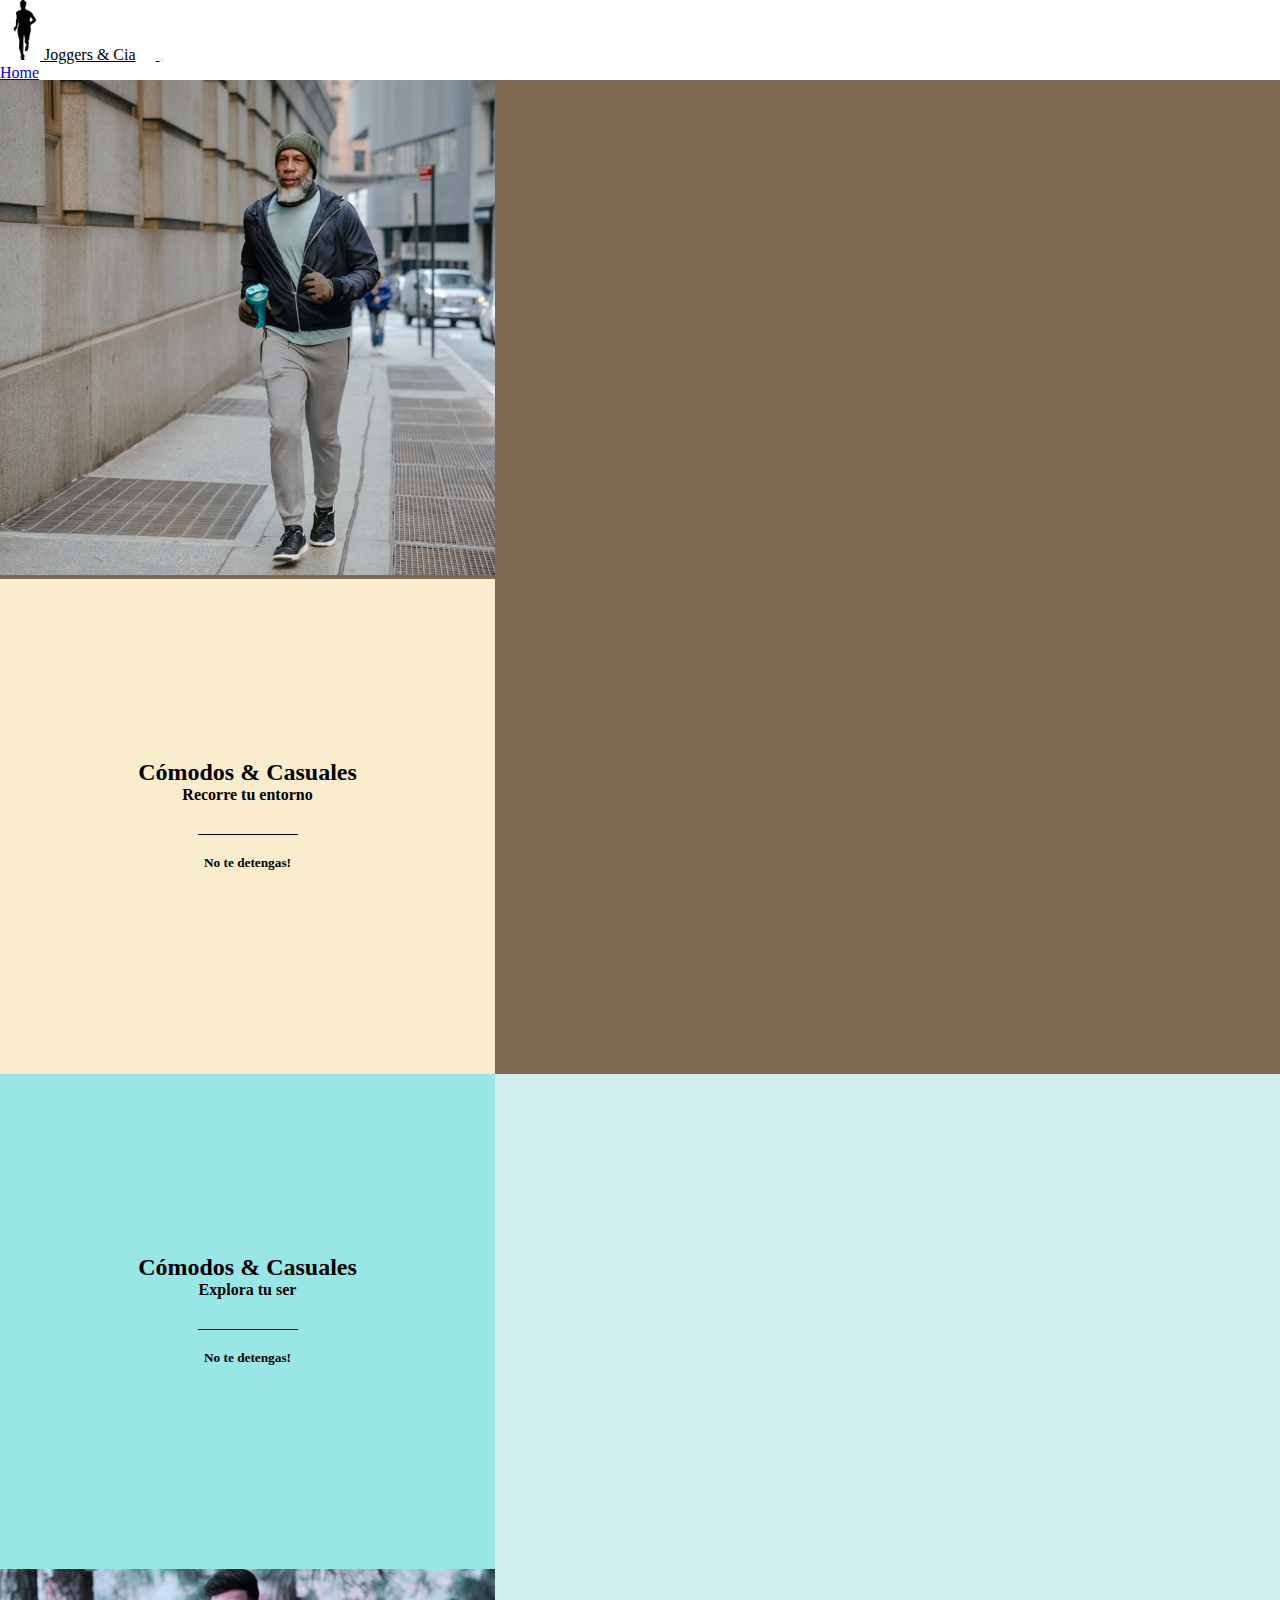
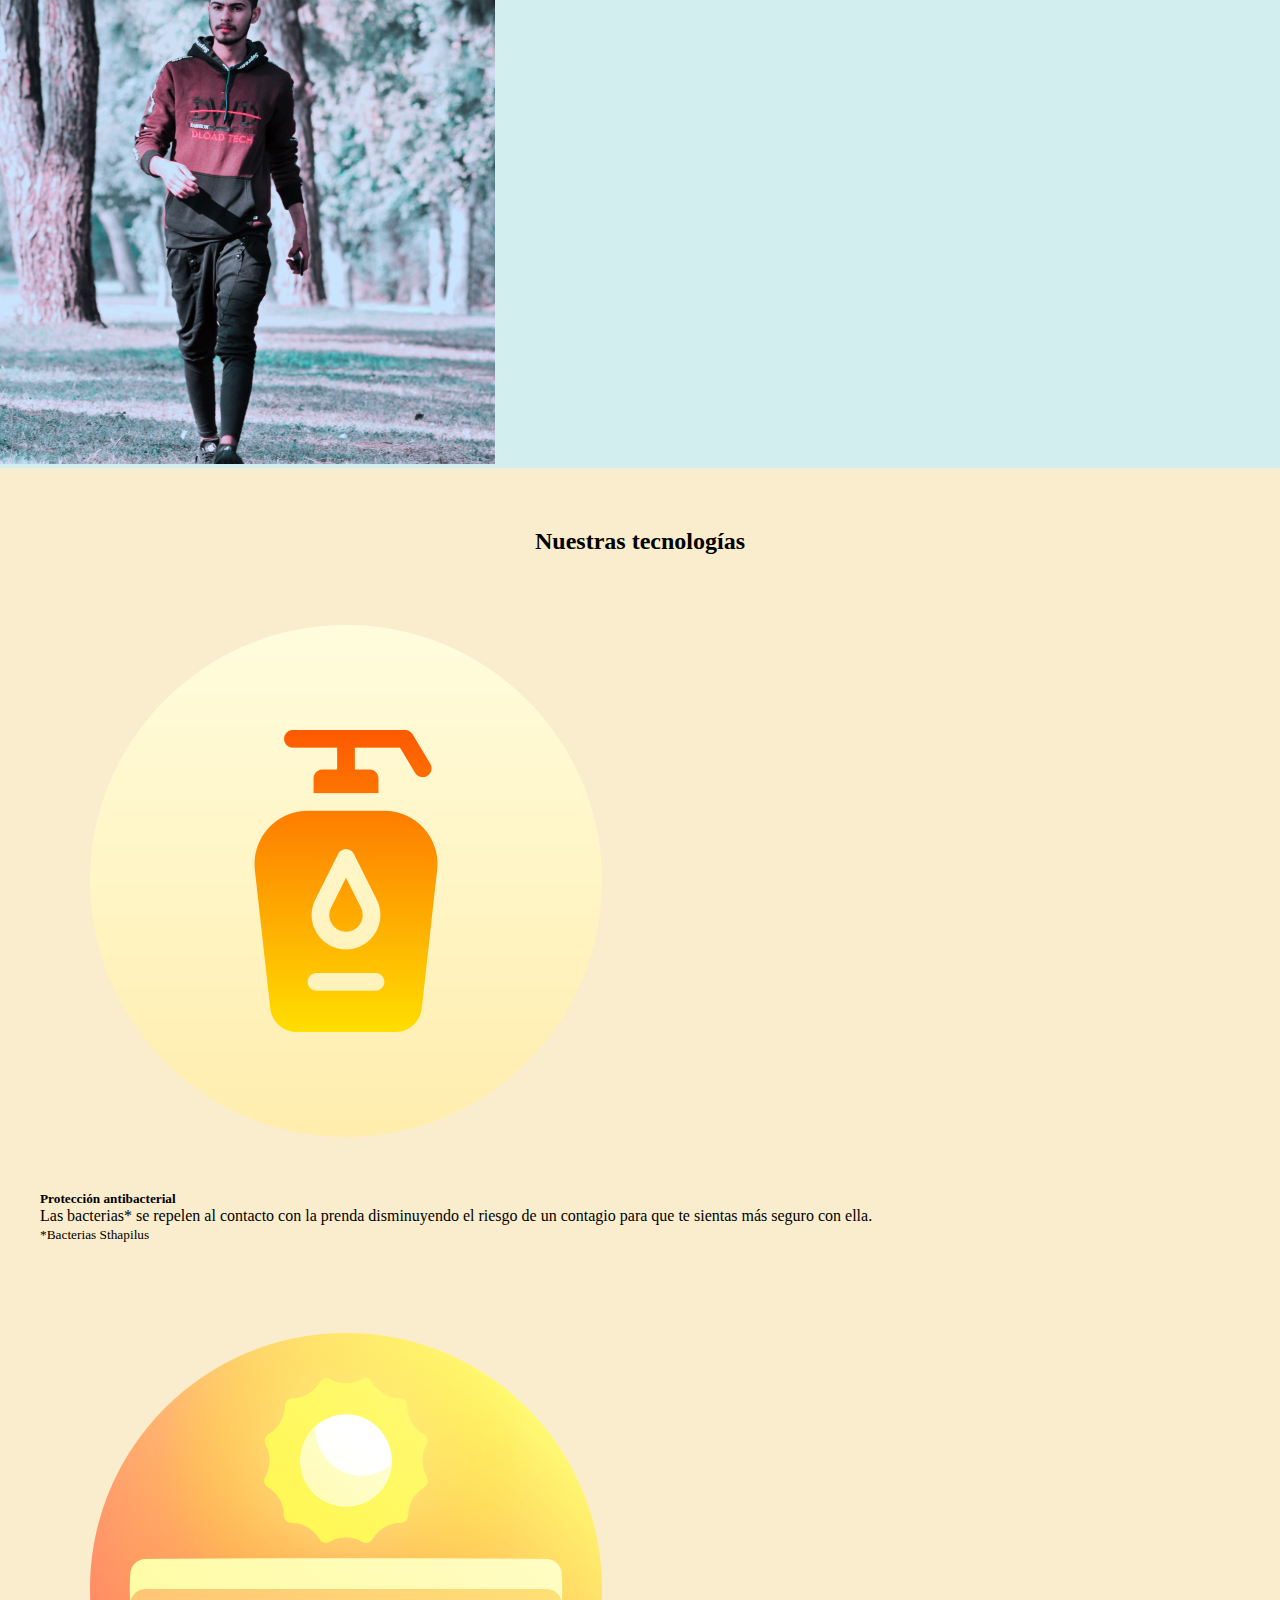
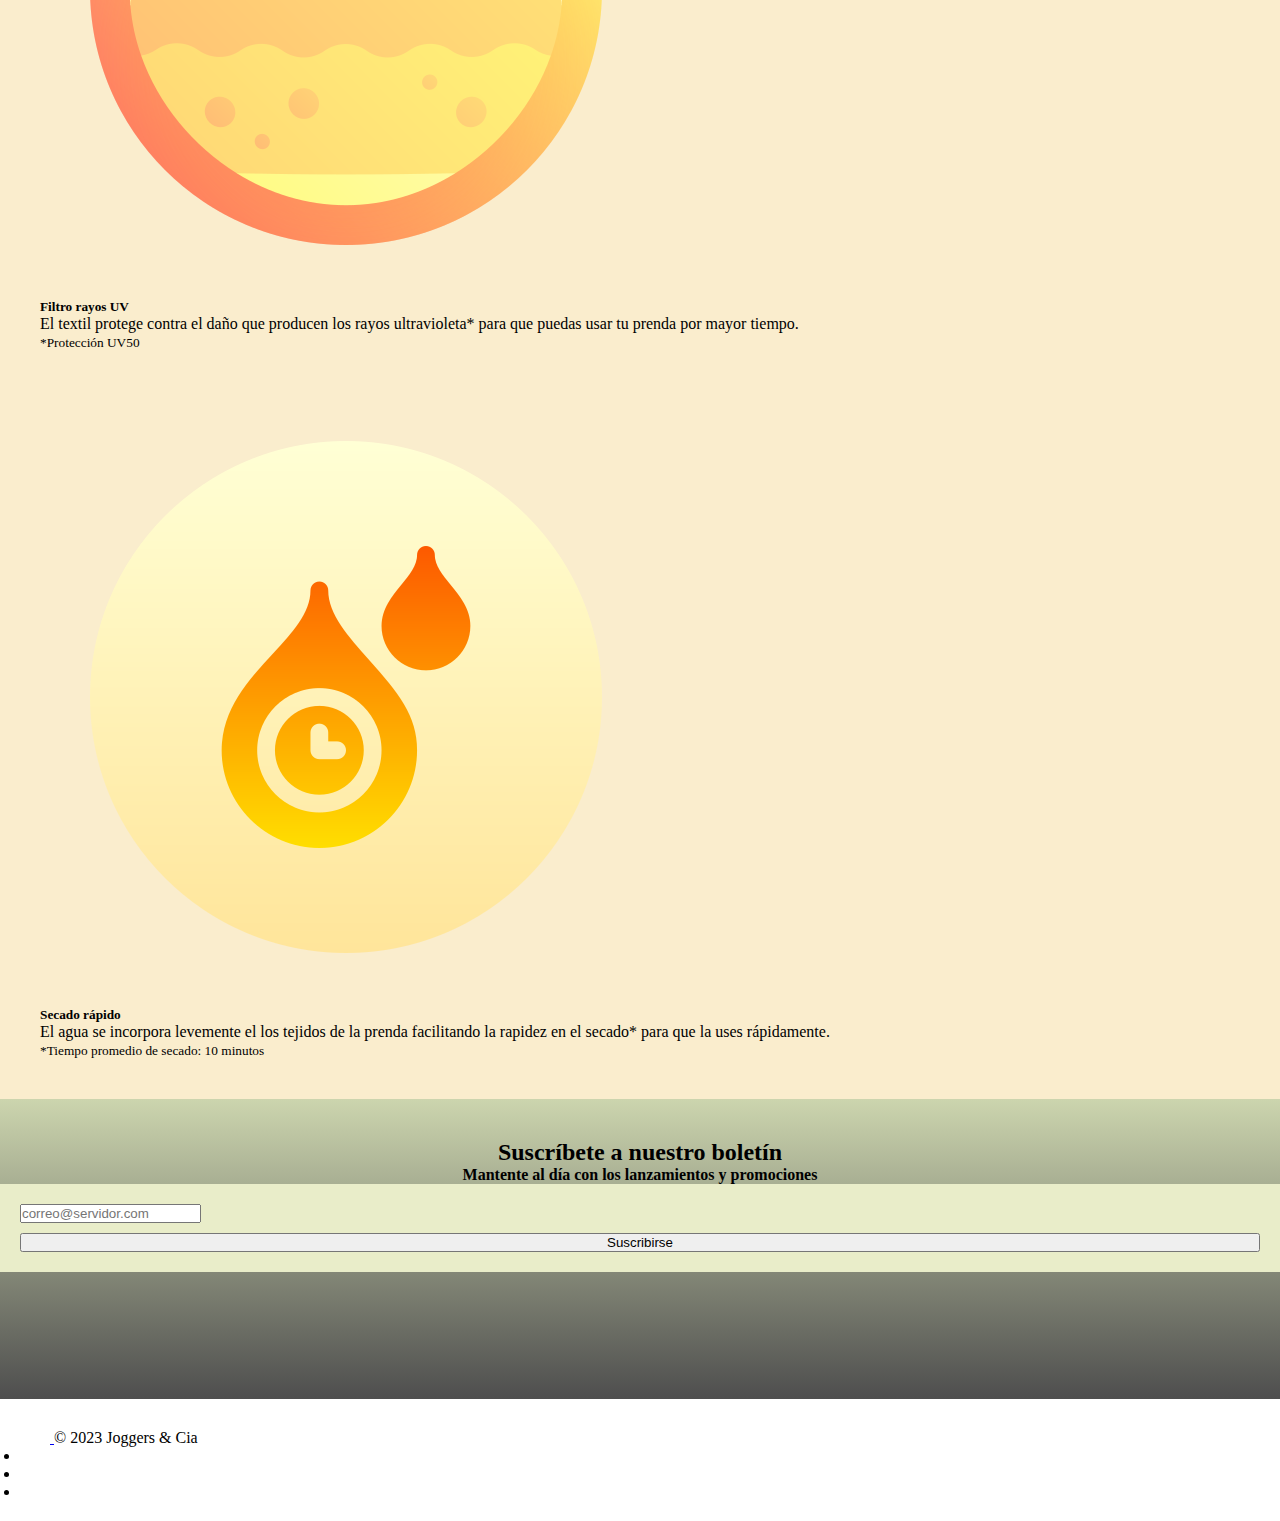
<file: index.html>
<!DOCTYPE html>
<html lang="es">
<head>
    <meta charset="UTF-8" />
    <meta name="viewport" content="width=device-width, initial-scale=1.0" />
    <meta name="description" content="Joggers & Cia es la plataforma para encontrar prendas de vestir cómodas, ligeras, casuales, deportivas, soportadas en la tecnología de sus textiles">
    <meta name="keywords" content="jogger, pantalon, deportivo, casual, ligero, prenda comoda, multiusos, secado rápido, proteccion antibacterial, filtos uv">
    <!-- Bootstrap INI -->
    <link href="https://cdn.jsdelivr.net/npm/bootstrap@5.2.3/dist/css/bootstrap.min.css" rel="stylesheet"
        integrity="sha384-rbsA2VBKQhggwzxH7pPCaAqO46MgnOM80zW1RWuH61DGLwZJEdK2Kadq2F9CUG65" crossorigin="anonymous" />
    <!-- Bootstrap FIN -->
    <!-- font-awesome INI -->
    <link rel="stylesheet" href="https://cdnjs.cloudflare.com/ajax/libs/font-awesome/6.4.2/css/all.min.css"
        integrity="sha512-z3gLpd7yknf1YoNbCzqRKc4qyor8gaKU1qmn+CShxbuBusANI9QpRohGBreCFkKxLhei6S9CQXFEbbKuqLg0DA=="
        crossorigin="anonymous" referrerpolicy="no-referrer" />
    <!-- font-awesome FIN -->
    <link rel="shortcut icon" href="./img/marathon-20x40.png" type="image/x-icon" />
    <link rel="stylesheet" href="estilos.css" />
    <title>Joggers & Cia</title>
</head>

<body>
    <!-- Barra de navegación INI -->
    <nav class="navbar navbar-expand-sm navbar-dark bg-dark">
        <div class="container-fluid">
            <!-- <div class="logo">             -->
            <a class="navbar-brand" href="javascript:void(0)">
                <img src="./img/marathon-80x160.png" alt="logo Joggers&Cia">
                <span>Joggers & Cia</span>
            </a>
            <button class="navbar-toggler" type="button" data-bs-toggle="collapse" data-bs-target="#mynavbar">
                <span class="navbar-toggler-icon">
                </span>
            </button>
            <!-- </div> -->
            <div class="collapse navbar-collapse d-flex justify-content-end" id="mynavbar">
                <ul class="navbar-nav me-auto">
                    <li class="nav-item">
                        <a class="nav-link" href="#">Home</a>
                    </li>
                    <li class="nav-item">
                        <a class="nav-link" href="./pages/coleccion.html">Colección</a>
                    </li>
                    <li class="nav-item">
                        <a class="nav-link" href="./pages/filosofia.html">Filosofía</a>
                    </li>
                    <li class="nav-item">
                        <a class="nav-link" href="./pages/tallas.html">Guía Tallas</a>
                    </li>
                    <li class="nav-item">
                        <a class="nav-link" href="./pages/blog.html">Blog</a>
                    </li>
                    <li class="nav-item">
                        <a class="nav-link" href="./pages/contacto.html">Contacto</a>
                    </li>
                </ul>
            </div>
        </div>
    </nav>
    <!-- Barra de navegación FIN -->

    <!-- Galeria 1 -->
    <div class="container-fluid portada1">
        <div class="row justify-content-center galerias">
            <div class="imagen col-3">
                <img src="./img/Portada-Z1-2.png" class="img-fluid" alt="Persona corriendo en la ciudad">
            </div>
            <div class="texto1 col-3">
                <h2>Cómodos & Casuales</h2>
                <h4>Recorre tu entorno</h4>
                <div class="linea"></div>
                <h5>No te detengas!</h5>
            </div>
        </div>
    </div>
    <!-- Galeria 2 -->
    <div class="container-fluid portada2">
        <div class="row justify-content-center">
            <div class="texto2 col-3">
                <h2>Cómodos & Casuales</h2>
                <h4>Explora tu ser</h4>
                <div class="linea"></div>
                <h5>No te detengas!</h5>
            </div>
            <div class="imagen col-3">
                <img src="./img/Portada-Z7-2.png" class="img-fluid" alt="Persona corriendo en el campo">
            </div>
        </div>
    </div>

    <!-- Tarjetas Tecnología de las prendas -->
    <div class="tarjetas">
        <h2 class="tit-tarjetas">Nuestras tecnologías</h2>
        <div class="row row-cols-1 row-cols-md-3">
            <div class="col columna-h">
                <div class="card tarj-h">
                    <img src="./img/sanitizer.png" class="card-img-top" alt="Protección antibacterial">
                    <div class="card-body">
                        <h5 class="card-title">Protección antibacterial</h5>
                        <p class="card-text">Las bacterias* se repelen al contacto con la prenda disminuyendo el riesgo
                            de un contagio para que te sientas más seguro con ella.</p>
                    </div>
                    <div class="card-footer">
                        <small class="text-muted">*Bacterias Sthapilus</small>
                    </div>
                </div>
            </div>
            <div class="col columna-h">
                <div class="card tarj-h">
                    <img src="./img/sun.png" class="card-img-top" alt="Protección rayos UV">
                    <div class="card-body">
                        <h5 class="card-title">Filtro rayos UV</h5>
                        <p class="card-text">El textil protege contra el daño que producen los rayos ultravioleta* para
                            que puedas usar tu prenda por mayor tiempo.</p>
                    </div>
                    <div class="card-footer">
                        <small class="text-muted">*Protección UV50</small>
                    </div>
                </div>
            </div>
            <div class="col columna-h">
                <div class="card tarj-h">
                    <img src="./img/drops.png" class="card-img-top" alt="Secado rápido">
                    <div class="card-body">
                        <h5 class="card-title">Secado rápido</h5>
                        <p class="card-text">El agua se incorpora levemente el los tejidos de la prenda facilitando la
                            rapidez en el secado* para que la uses rápidamente.</p>
                    </div>
                    <div class="card-footer">
                        <small class="text-muted">*Tiempo promedio de secado: 10 minutos</small>
                    </div>
                </div>
            </div>
        </div>
    </div>

    <!-- Suscripción al boletín INI -->
    <div class="container-fluid boletin">
        <div class="row justify-content-center tit-boletin">
            <div class="col-6">
                <h2>Suscríbete a nuestro boletín</h2>
                <h4>Mantente al día con los lanzamientos y promociones</h4>
            </div>
        </div>
        <div class="row justify-content-center">
            <div class="col-4 formulario">
                <input type="email" class="form-control email-form" id="exampleFormControlInput1"
                    placeholder="correo@servidor.com">
                <button type="submit" class="btn btn-success mb-3" style="width:100%" ;>Suscribirse</button>
            </div>
        </div>
    </div>
    <!-- Suscripción al boletín FIN -->

    <!-- Footer INI -->
    <footer class="d-flex flex-wrap justify-content-between align-items-center border-top bg-dark pie-pag">
        <div class="col-md-4 d-flex align-items-center">
            <a href="/" class="mb-3 me-2 mb-md-0 text-muted text-decoration-none lh-1">
                <svg class="bi" width="30" height="24">
                    <use xlink:href="#bootstrap" /></svg>
            </a>
            <span class="mb-3 mb-md-0 text-muted">&copy; 2023 Joggers & Cia</span>
        </div>
        <ul class="nav col-md-4 justify-content-end list-unstyled d-flex">
            <li class="ms-3"><a class="text-muted" href="#"><i class="fa-brands fa-instagram">
                    </i></a></li>
            <li class="ms-3"><a class="text-muted" href="#"><i class="fa-brands fa-facebook">

                    </i></a></li>
            <li class="ms-3"><a class="text-muted" href="#"><i class="fa-brands fa-whatsapp">
                    </i></a></li>
        </ul>
    </footer>
    <!-- Footer FIN -->


    <script src="https://cdn.jsdelivr.net/npm/bootstrap@5.2.3/dist/js/bootstrap.bundle.min.js"
        integrity="sha384-kenU1KFdBIe4zVF0s0G1M5b4hcpxyD9F7jL+jjXkk+Q2h455rYXK/7HAuoJl+0I4" crossorigin="anonymous">
    </script>
</body>

</html>
</file>
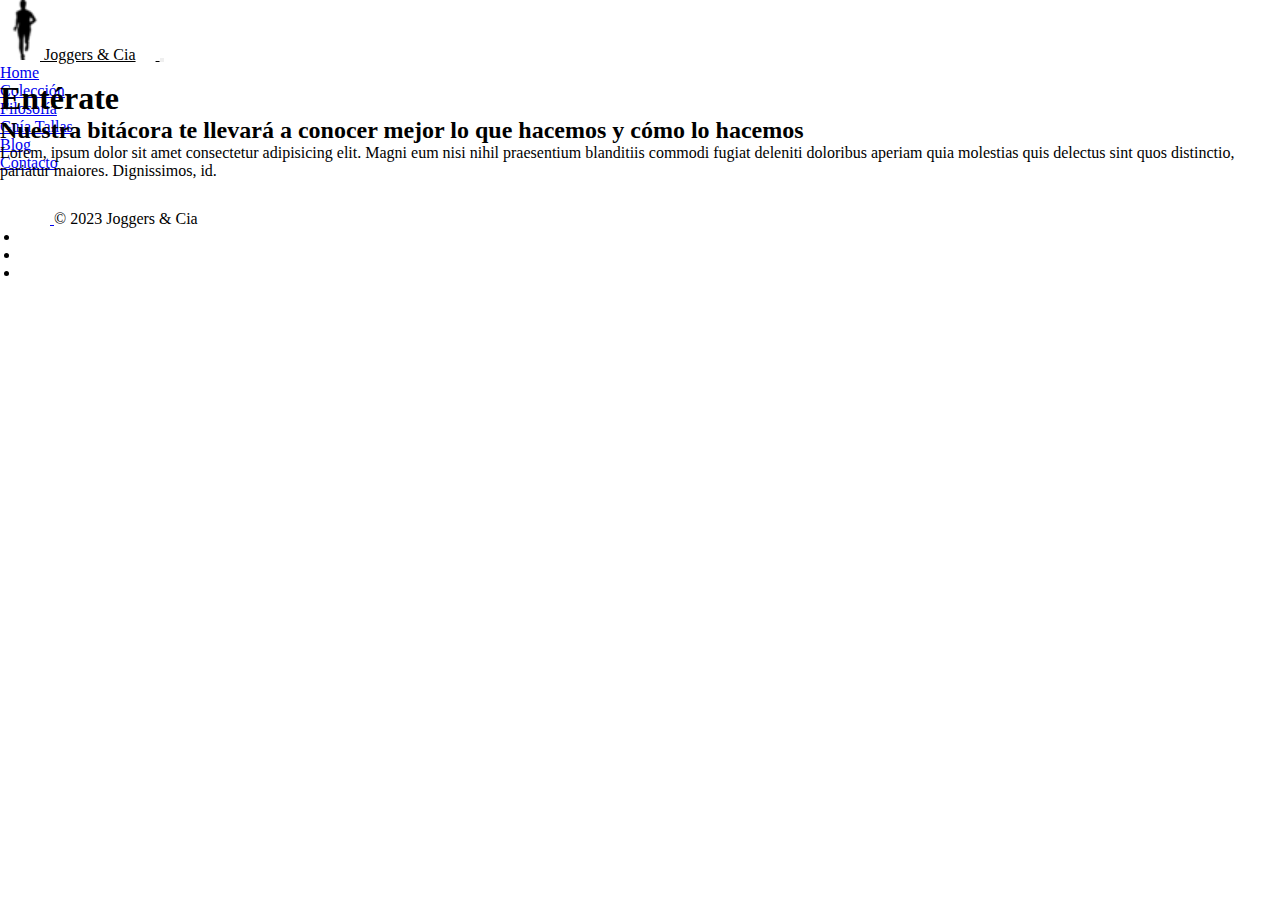
<file: pages/blog.html>
<!DOCTYPE html>
<html lang="en">
<head>
    <meta charset="UTF-8" />
    <meta name="viewport" content="width=device-width, initial-scale=1.0" />
    <!-- Bootstrap INI -->
    <link href="https://cdn.jsdelivr.net/npm/bootstrap@5.2.3/dist/css/bootstrap.min.css" rel="stylesheet"
        integrity="sha384-rbsA2VBKQhggwzxH7pPCaAqO46MgnOM80zW1RWuH61DGLwZJEdK2Kadq2F9CUG65" crossorigin="anonymous" />
    <!-- Bootstrap FIN -->
    <!-- font-awesome INI -->
    <link rel="stylesheet" href="https://cdnjs.cloudflare.com/ajax/libs/font-awesome/6.4.2/css/all.min.css"
        integrity="sha512-z3gLpd7yknf1YoNbCzqRKc4qyor8gaKU1qmn+CShxbuBusANI9QpRohGBreCFkKxLhei6S9CQXFEbbKuqLg0DA=="
        crossorigin="anonymous" referrerpolicy="no-referrer" />
    <!-- font-awesome FIN -->
    <link rel="shortcut icon" href="../img/marathon-20x40.png" type="image/x-icon" />
    <link rel="stylesheet" href="../estilos.css" />
    <title>Joggers & Cia</title>
</head>
<body>
    <!-- Barra de navegación INI -->
    <nav class="navbar navbar-expand-sm navbar-dark bg-dark">
        <div class="container-fluid">
            <!-- <div class="logo">             -->
            <a class="navbar-brand" href="javascript:void(0)">
                <img src="/img/marathon-20x40.png" alt="logo Joggers&Cia">
                <span>Joggers & Cia</span>
            </a>
            <button class="navbar-toggler" type="button" data-bs-toggle="collapse" data-bs-target="#mynavbar">
                <span class="navbar-toggler-icon">
                </span>
            </button>
            <!-- </div> -->
            <div class="collapse navbar-collapse" id="mynavbar">
                <ul class="navbar-nav me-auto">
                    <li class="nav-item">
                        <a class="nav-link" href="../index.html">Home</a>
                    </li>
                    <li class="nav-item">
                        <a class="nav-link" href="coleccion.html">Colección</a>
                    </li>
                    <li class="nav-item">
                        <a class="nav-link" href="filosofia.html">Filosofía</a>
                    </li>
                    <li class="nav-item">
                        <a class="nav-link" href="tallas.html">Guía Tallas</a>
                    </li>
                    <li class="nav-item">
                        <a class="nav-link" href="#">Blog</a>
                    </li>
                    <li class="nav-item">
                        <a class="nav-link" href="contacto.html">Contacto</a>
                    </li>
                </ul>
            </div>
        </div>
    </nav>
    <!-- Barra de navegación FIN -->
    <div class="contenido">
        <h1>Entérate</h1>
        <h2>Nuestra bitácora te llevará a conocer mejor lo que hacemos y cómo lo hacemos</h2>
        <p>Lorem, ipsum dolor sit amet consectetur adipisicing elit. Magni eum nisi nihil praesentium blanditiis commodi fugiat deleniti doloribus aperiam quia molestias quis delectus sint quos distinctio, pariatur maiores. Dignissimos, id.</p>
    </div>
    <!-- Footer INI -->
    <footer class="d-flex flex-wrap justify-content-between align-items-center border-top bg-dark pie-pag">
        <div class="col-md-4 d-flex align-items-center">
            <a href="/" class="mb-3 me-2 mb-md-0 text-muted text-decoration-none lh-1">
                <svg class="bi" width="30" height="24">
                    <use xlink:href="#bootstrap" /></svg>
            </a>
            <span class="mb-3 mb-md-0 text-muted">&copy; 2023 Joggers & Cia</span>
        </div>
        <ul class="nav col-md-4 justify-content-end list-unstyled d-flex">
            <li class="ms-3"><a class="text-muted" href="#"><i class="fa-brands fa-instagram">
                    </i></a></li>
            <li class="ms-3"><a class="text-muted" href="#"><i class="fa-brands fa-facebook">

                    </i></a></li>
            <li class="ms-3"><a class="text-muted" href="#"><i class="fa-brands fa-whatsapp">
                    </i></a></li>
        </ul>
    </footer>
    <!-- Footer FIN -->

    <script src="https://cdn.jsdelivr.net/npm/bootstrap@5.2.3/dist/js/bootstrap.bundle.min.js"
        integrity="sha384-kenU1KFdBIe4zVF0s0G1M5b4hcpxyD9F7jL+jjXkk+Q2h455rYXK/7HAuoJl+0I4" crossorigin="anonymous">
    </script>
</body>
</html>
</file>
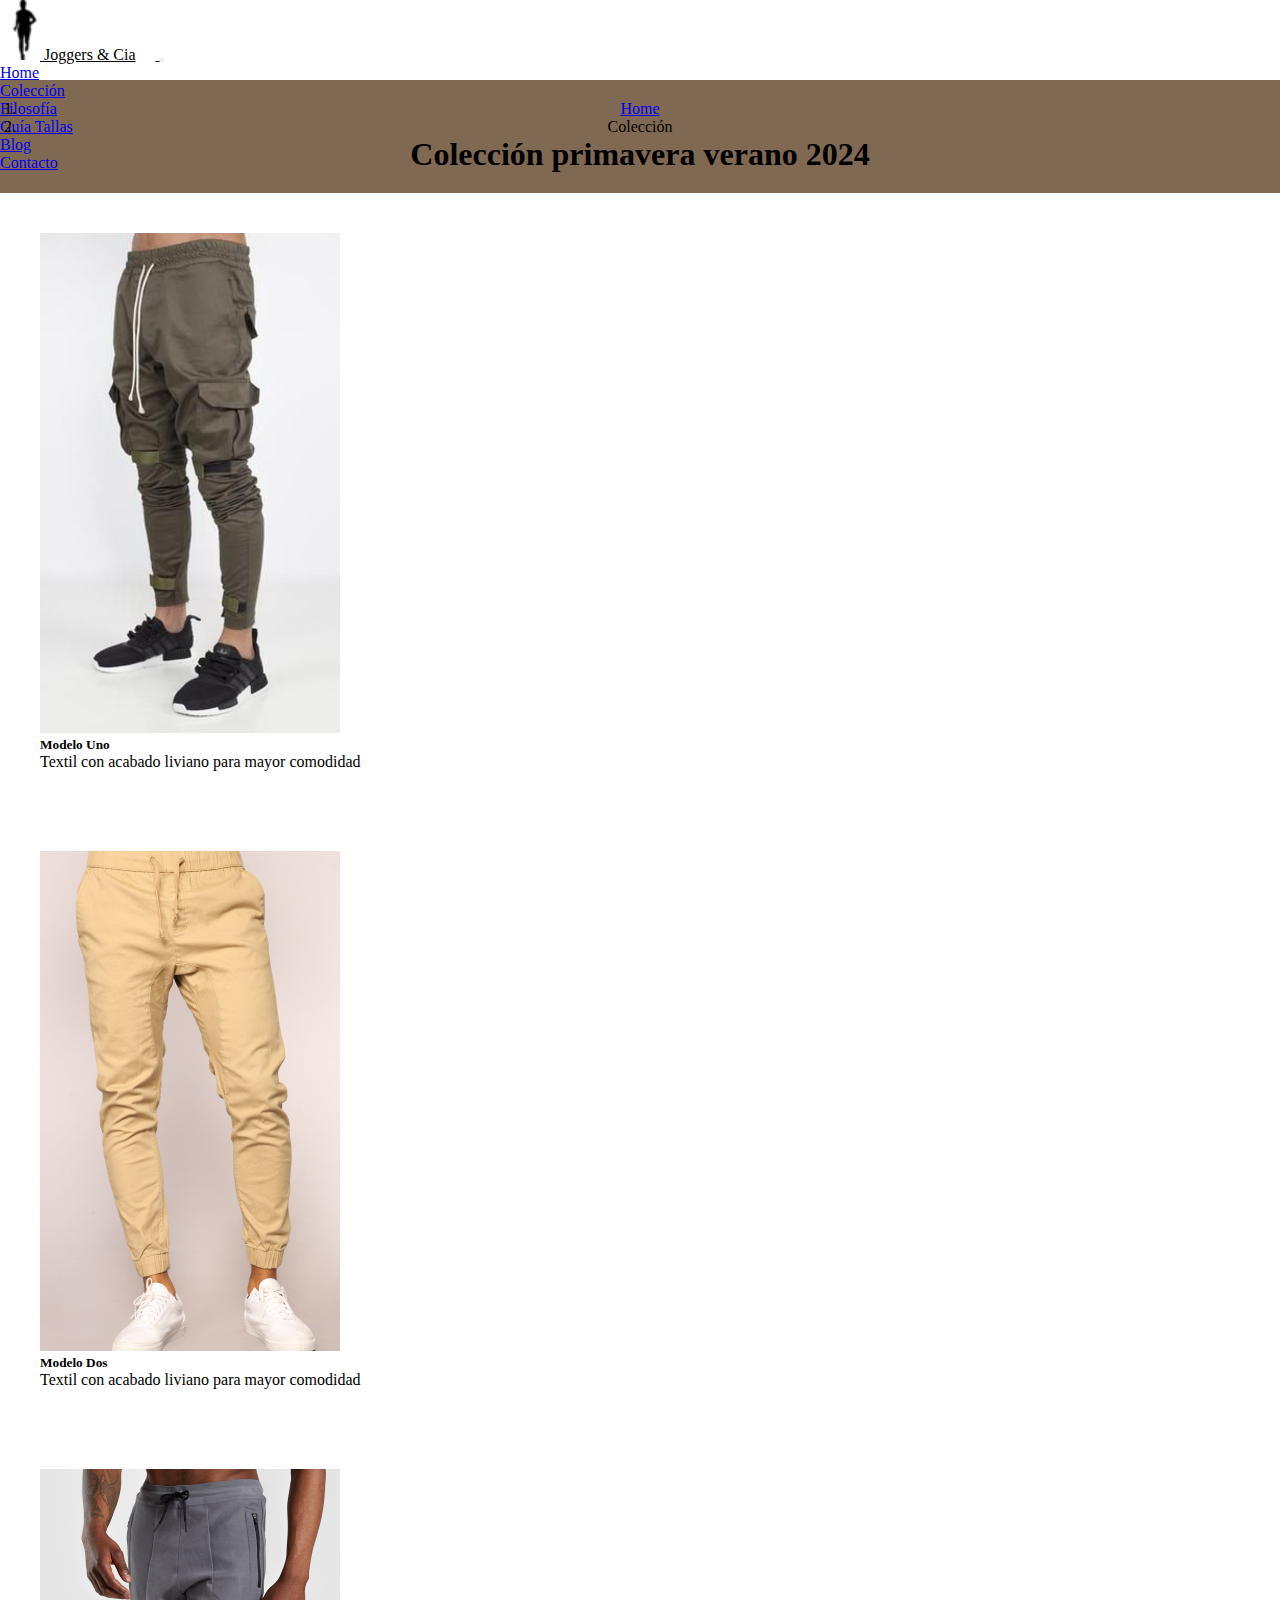
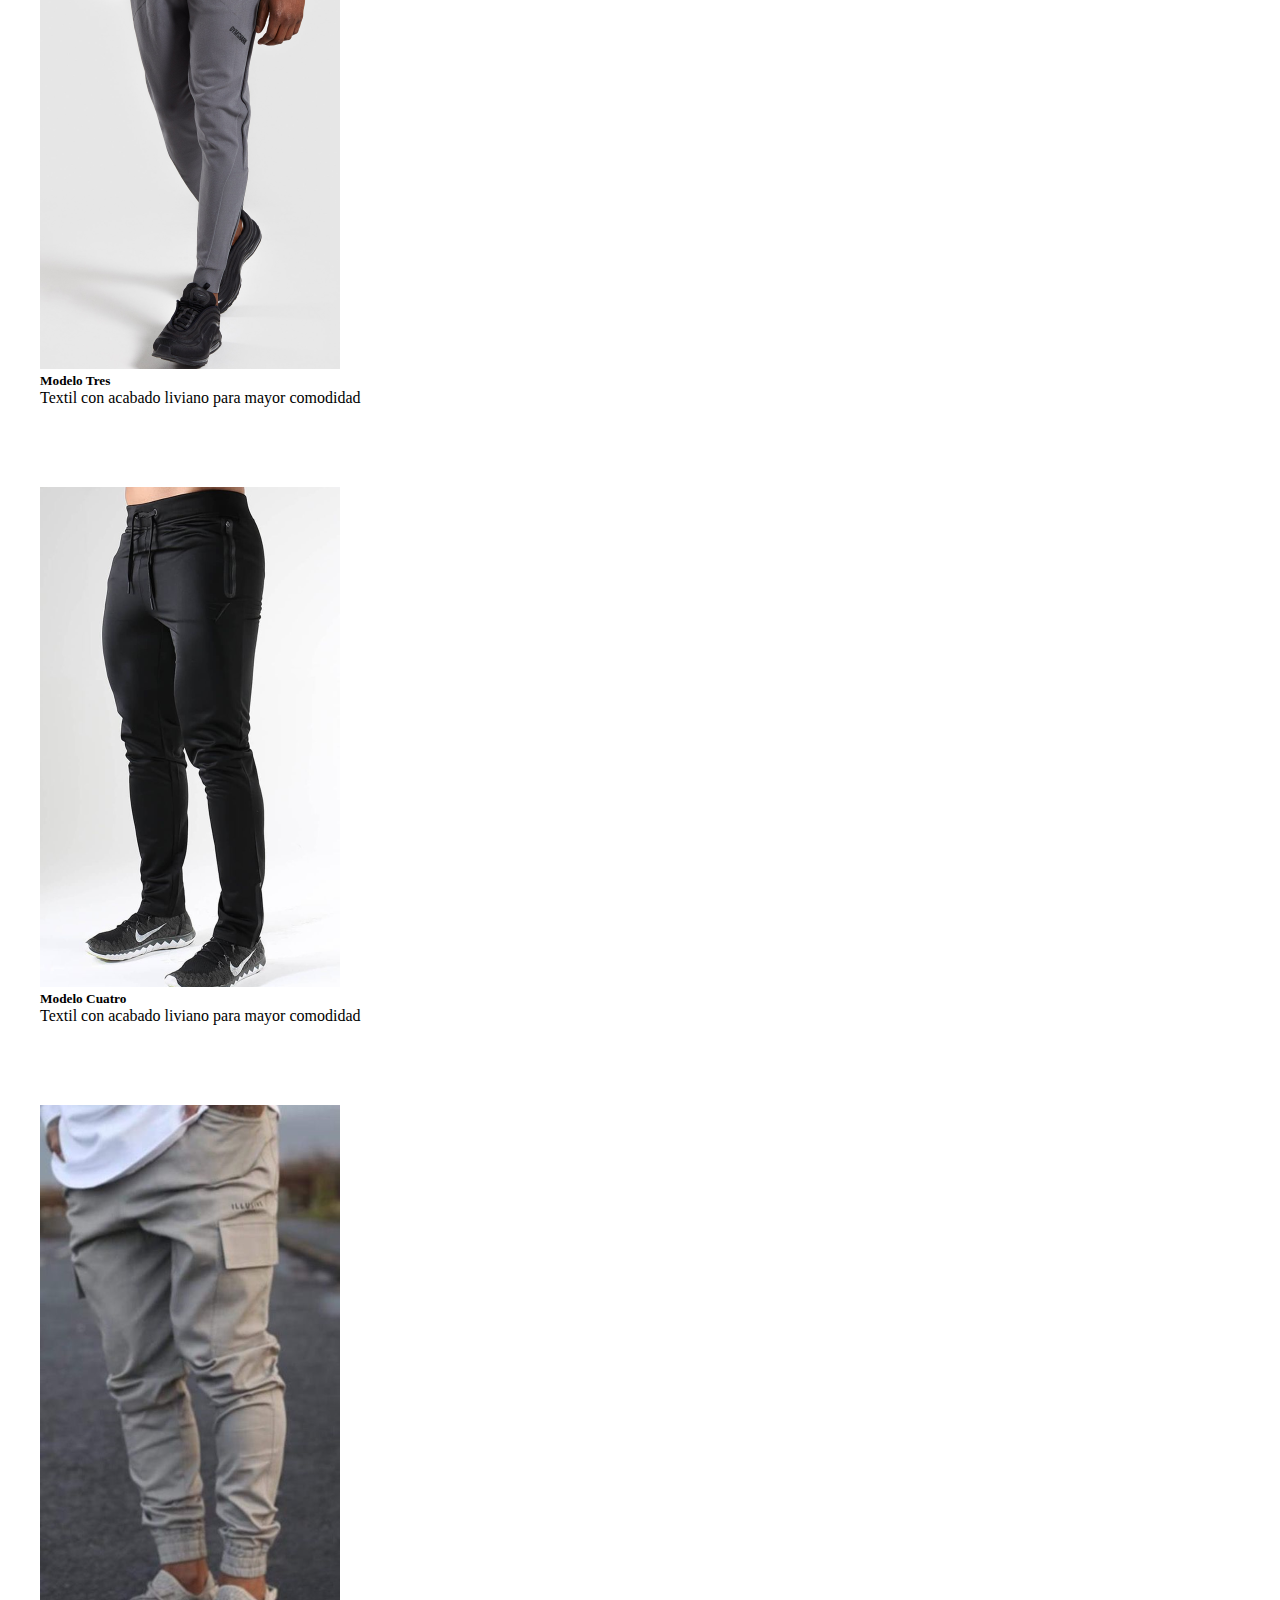
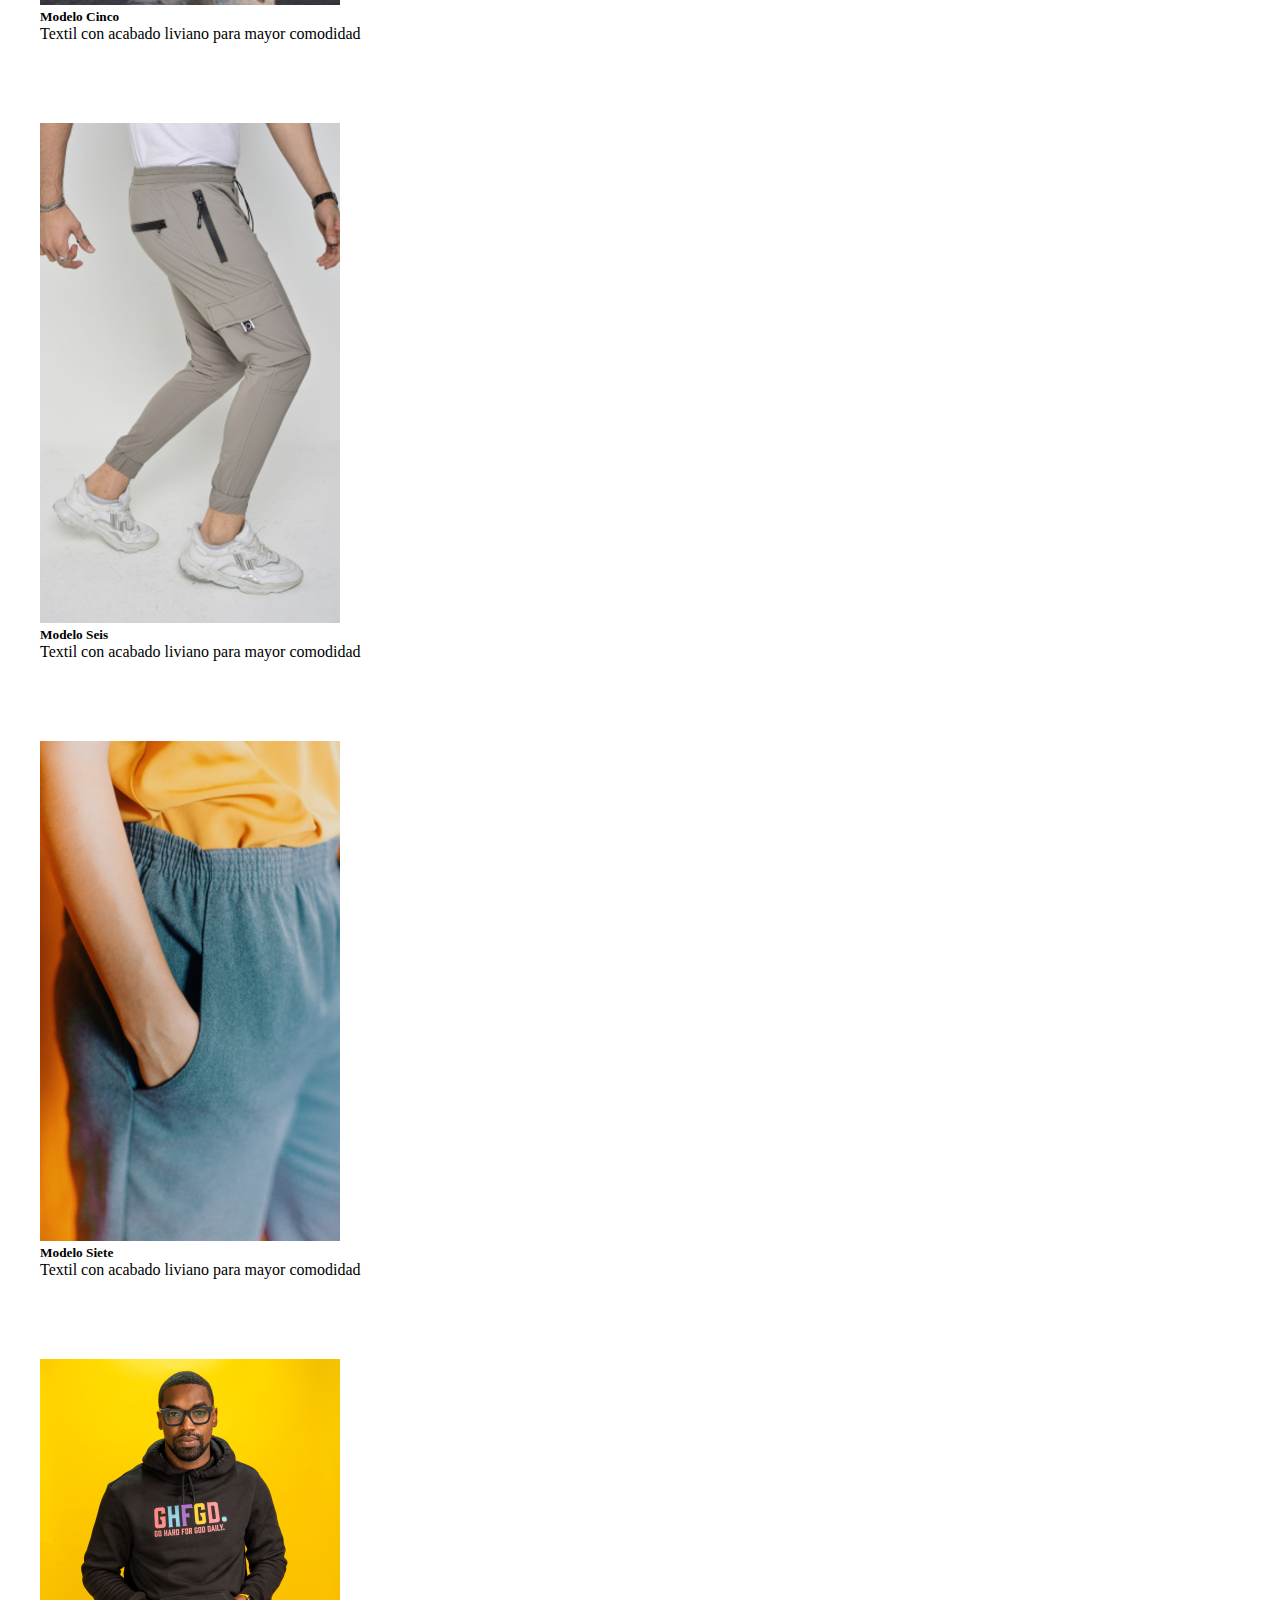
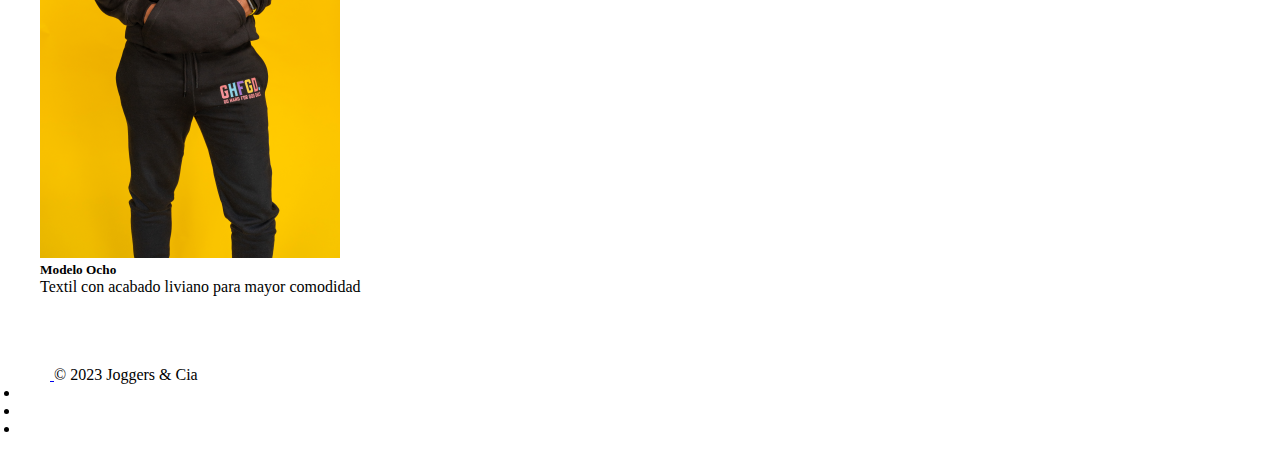
<file: pages/coleccion.html>
<!DOCTYPE html>
<html lang="es">

<head>
    <meta charset="UTF-8" />
    <meta name="viewport" content="width=device-width, initial-scale=1.0" />
    <!-- Bootstrap INI -->
    <link href="https://cdn.jsdelivr.net/npm/bootstrap@5.2.3/dist/css/bootstrap.min.css" rel="stylesheet"
        integrity="sha384-rbsA2VBKQhggwzxH7pPCaAqO46MgnOM80zW1RWuH61DGLwZJEdK2Kadq2F9CUG65" crossorigin="anonymous" />
    <!-- Bootstrap FIN -->
    <!-- font-awesome INI -->
    <link rel="stylesheet" href="https://cdnjs.cloudflare.com/ajax/libs/font-awesome/6.4.2/css/all.min.css"
        integrity="sha512-z3gLpd7yknf1YoNbCzqRKc4qyor8gaKU1qmn+CShxbuBusANI9QpRohGBreCFkKxLhei6S9CQXFEbbKuqLg0DA=="
        crossorigin="anonymous" referrerpolicy="no-referrer" />
    <!-- font-awesome FIN -->
    <link rel="shortcut icon" href="./img/marathon-20x40.png" type="image/x-icon" />
    <link rel="stylesheet" href="../estilos.css" />
    <title>Joggers & Cia</title>
</head>

<body>
    <!-- Barra de navegación INI -->
    <nav class="navbar navbar-expand-sm navbar-dark bg-dark">
        <div class="container-fluid">
            <!-- <div class="logo">             -->
            <a class="navbar-brand" href="javascript:void(0)">
                <img src="../img/marathon-20x40.png" alt="logo Joggers&Cia">
                <span>Joggers & Cia</span>
            </a>
            <button class="navbar-toggler" type="button" data-bs-toggle="collapse" data-bs-target="#mynavbar">
                <span class="navbar-toggler-icon">
                </span>
            </button>
            <!-- </div> -->
            <div class="collapse navbar-collapse" id="mynavbar">
                <ul class="navbar-nav me-auto">
                    <li class="nav-item">
                        <a class="nav-link" href="../index.html">Home</a>
                    </li>
                    <li class="nav-item">
                        <a class="nav-link" href="#">Colección</a>
                    </li>
                    <li class="nav-item">
                        <a class="nav-link" href="filosofia.html">Filosofía</a>
                    </li>
                    <li class="nav-item">
                        <a class="nav-link" href="tallas.html">Guía Tallas</a>
                    </li>
                    <li class="nav-item">
                        <a class="nav-link" href="blog.html">Blog</a>
                    </li>
                    <li class="nav-item">
                        <a class="nav-link" href="contacto.html">Contacto</a>
                    </li>
                </ul>
            </div>
        </div>
    </nav>
    <!-- Barra de navegación FIN -->

    

    <!-- Galeria INI -->
    <div class="tit-galeria">
        <nav aria-label="breadcrumb">
            <ol class="breadcrumb">
                <li class="breadcrumb-item"><a href="../index.html">Home</a></li>
                <li class="breadcrumb-item active" aria-current="page">Colección</li>
            </ol>
        </nav>
        <h1>Colección primavera verano 2024</h1>
    </div>
    <div class="row row-cols-1 row-cols-md-4">
        <div class="col columna-c">
            <div class="card tarj-c">
                <img src="../img/Jogger-Z1.png" class="card-img-top" alt="Jogger modelo 1">
                <div class="card-body">
                    <h5 class="card-title">Modelo Uno</h5>
                    <p class="card-text">Textil con acabado liviano para mayor comodidad</p>
                </div>
            </div>
        </div>
        <div class="col columna-c">
            <div class="card tarj-c">
                <img src="../img/Jogger-Z2.png" class="card-img-top" alt="Jogger modelo 2">
                <div class="card-body">
                    <h5 class="card-title">Modelo Dos</h5>
                    <p class="card-text">Textil con acabado liviano para mayor comodidad</p>
                </div>
            </div>
        </div>
        <div class="col columna-c">
            <div class="card tarj-c">
                <img src="../img/Jogger-Z3.png" class="card-img-top" alt="Jogger modelo 3">
                <div class="card-body">
                    <h5 class="card-title">Modelo Tres</h5>
                    <p class="card-text">Textil con acabado liviano para mayor comodidad</p>
                </div>
            </div>
        </div>
        <div class="col columna-c">
            <div class="card tarj-c">
                <img src="../img/Jogger-Z4.png" class="card-img-top" alt="Jogger modelo 4">
                <div class="card-body">
                    <h5 class="card-title">Modelo Cuatro</h5>
                    <p class="card-text">Textil con acabado liviano para mayor comodidad</p>
                </div>
            </div>
        </div>
        <div class="col columna-c">
            <div class="card tarj-c">
                <img src="../img/Jogger-Z5.png" class="card-img-top" alt="Jogger modelo 5">
                <div class="card-body">
                    <h5 class="card-title">Modelo Cinco</h5>
                    <p class="card-text">Textil con acabado liviano para mayor comodidad</p>
                </div>
            </div>
        </div>
        <div class="col columna-c">
            <div class="card tarj-c">
                <img src="../img/Jogger-Z6.png" class="card-img-top" alt="Jogger modelo 6">
                <div class="card-body">
                    <h5 class="card-title">Modelo Seis</h5>
                    <p class="card-text">Textil con acabado liviano para mayor comodidad</p>
                </div>
            </div>
        </div>
        <div class="col columna-c">
            <div class="card tarj-c">
                <img src="../img/Jogger-Z7.png" class="card-img-top" alt="Jogger modelo 7">
                <div class="card-body">
                    <h5 class="card-title">Modelo Siete</h5>
                    <p class="card-text">Textil con acabado liviano para mayor comodidad</p>
                </div>
            </div>
        </div>
        <div class="col columna-c">
            <div class="card tarj-c">
                <img src="../img/JoggerCompleto-Z2.png" class="card-img-top" alt="Jogger modelo 8">
                <div class="card-body">
                    <h5 class="card-title">Modelo Ocho</h5>
                    <p class="card-text">Textil con acabado liviano para mayor comodidad</p>
                </div>
            </div>
        </div>
    </div>
    <!-- Galeria FIN -->

    <!-- Footer INI -->
    <footer class="d-flex flex-wrap justify-content-between align-items-center border-top bg-dark pie-pag">
        <div class="col-md-4 d-flex align-items-center">
            <a href="/" class="mb-3 me-2 mb-md-0 text-muted text-decoration-none lh-1">
                <svg class="bi" width="30" height="24">
                    <use xlink:href="#bootstrap" /></svg>
            </a>
            <span class="mb-3 mb-md-0 text-muted">&copy; 2023 Joggers & Cia</span>
        </div>
        <ul class="nav col-md-4 justify-content-end list-unstyled d-flex">
            <li class="ms-3"><a class="text-muted" href="#"><i class="fa-brands fa-instagram">
                    </i></a></li>
            <li class="ms-3"><a class="text-muted" href="#"><i class="fa-brands fa-facebook">

                    </i></a></li>
            <li class="ms-3"><a class="text-muted" href="#"><i class="fa-brands fa-whatsapp">
                    </i></a></li>
        </ul>
    </footer>
    <!-- Footer FIN -->

    <script src="https://cdn.jsdelivr.net/npm/bootstrap@5.2.3/dist/js/bootstrap.bundle.min.js"
        integrity="sha384-kenU1KFdBIe4zVF0s0G1M5b4hcpxyD9F7jL+jjXkk+Q2h455rYXK/7HAuoJl+0I4" crossorigin="anonymous">
    </script>
</body>

</html>
</file>
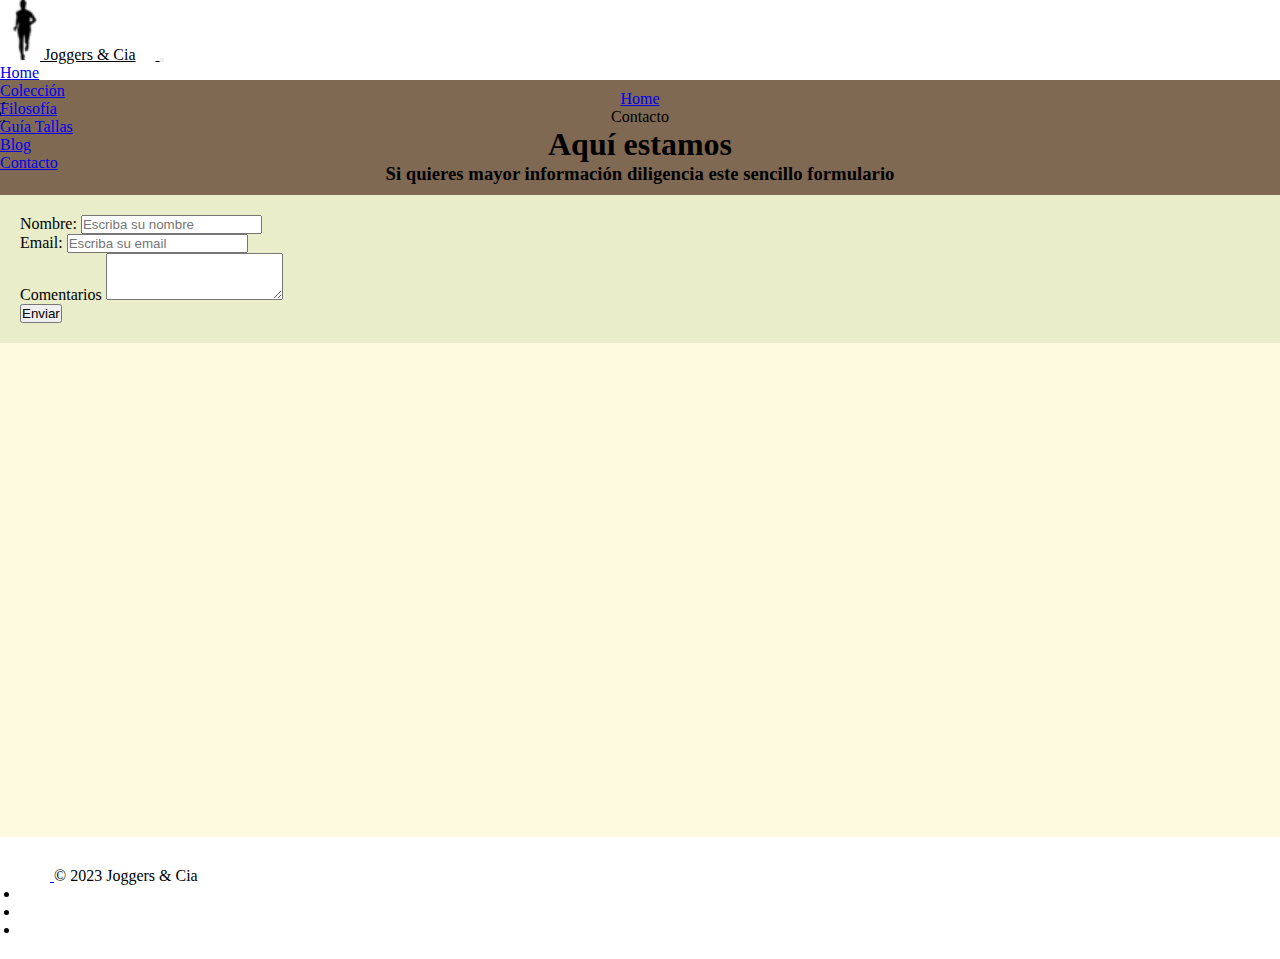
<file: pages/contacto.html>
<!DOCTYPE html>
<html lang="es">
<head>
    <meta charset="UTF-8" />
    <meta name="viewport" content="width=device-width, initial-scale=1.0" />
    <!-- Bootstrap INI -->
    <link href="https://cdn.jsdelivr.net/npm/bootstrap@5.2.3/dist/css/bootstrap.min.css" rel="stylesheet"
        integrity="sha384-rbsA2VBKQhggwzxH7pPCaAqO46MgnOM80zW1RWuH61DGLwZJEdK2Kadq2F9CUG65" crossorigin="anonymous" />
    <!-- Bootstrap FIN -->
    <!-- font-awesome INI -->
    <link rel="stylesheet" href="https://cdnjs.cloudflare.com/ajax/libs/font-awesome/6.4.2/css/all.min.css"
        integrity="sha512-z3gLpd7yknf1YoNbCzqRKc4qyor8gaKU1qmn+CShxbuBusANI9QpRohGBreCFkKxLhei6S9CQXFEbbKuqLg0DA=="
        crossorigin="anonymous" referrerpolicy="no-referrer" />
    <!-- font-awesome FIN -->
    <link rel="shortcut icon" href="../img/marathon-20x40.png" type="image/x-icon" />
    <link rel="stylesheet" href="../estilos.css" />
    <title>Joggers & Cia</title>
</head>
<body>
    <!-- Barra de navegación INI -->
    <nav class="navbar navbar-expand-sm navbar-dark bg-dark">
        <div class="container-fluid">
            <!-- <div class="logo">             -->
            <a class="navbar-brand" href="javascript:void(0)">
                <img src="../img/marathon-20x40.png" alt="logo Joggers&Cia">
                <span>Joggers & Cia</span>
            </a>
            <button class="navbar-toggler" type="button" data-bs-toggle="collapse" data-bs-target="#mynavbar">
                <span class="navbar-toggler-icon">
                </span>
            </button>
            <!-- </div> -->
            <div class="collapse navbar-collapse" id="mynavbar">
                <ul class="navbar-nav me-auto">
                    <li class="nav-item">
                        <a class="nav-link" href="../index.html">Home</a>
                    </li>
                    <li class="nav-item">
                        <a class="nav-link" href="coleccion.html">Colección</a>
                    </li>
                    <li class="nav-item">
                        <a class="nav-link" href="filosofia.html">Filosofía</a>
                    </li>
                    <li class="nav-item">
                        <a class="nav-link" href="tallas.html">Guía Tallas</a>
                    </li>
                    <li class="nav-item">
                        <a class="nav-link" href="blog.html">Blog</a>
                    </li>
                    <li class="nav-item">
                        <a class="nav-link" href="#">Contacto</a>
                    </li>
                </ul>
            </div>
        </div>
    </nav>
    <!-- Barra de navegación FIN -->

    <div class="contacto">
        <div class="titulo-contacto">
            <nav aria-label="breadcrumb">
                <ol class="breadcrumb">
                    <li class="breadcrumb-item"><a href="../index.html">Home</a></li>
                    <li class="breadcrumb-item active" aria-current="page">Contacto</li>
                </ol>
            </nav>
            <h1>Aquí estamos</h1>
            <h3>Si quieres mayor información diligencia este sencillo formulario</h3>
        </div>
        <div class="d-flex justify-content-center formulario">
            <form action="/action_page.php">
                <div class="mb-3">
                    <label for="nombre" class="form-label">Nombre:</label>
                    <input type="text" class="form-control" id="nombre" placeholder="Escriba su nombre" name="nombre">
                </div>
                <div class="mb-3 mt-3">
                    <label for="email" class="form-label">Email:</label>
                    <input type="email" class="form-control" id="email" placeholder="Escriba su email" name="email">
                </div>
                <div class="mb-3">
                    <label for="comentarios" class="form-label">Comentarios</label>
                    <textarea class="form-control" id="comentarios" rows="3"></textarea>
                </div>
                <button type="submit" class="btn btn-primary">Enviar</button>
            </form> 
        </div>

        <section class="d-flex justify-content-center mapa">
            <iframe src="https://www.google.com/maps/embed?pb=!1m18!1m12!1m3!1d15836.525142265238!2d-73.12315824999999!3d7.110780699999999!2m3!1f0!2f0!3f0!3m2!1i1024!2i768!4f13.1!3m3!1m2!1s0x8e683fe8e23a76d9%3A0x3112403f360c6adb!2sParque%20Ecol%C3%B3gico%20La%20Flora!5e0!3m2!1ses!2sco!4v1690840400655!5m2!1ses!2sco" width="600" height="450" style="border:0;" allowfullscreen="" loading="lazy" referrerpolicy="no-referrer-when-downgrade"></iframe>
        </section>
    </div>
    <!-- Footer INI -->
    <footer class="d-flex flex-wrap justify-content-between align-items-center border-top bg-dark pie-pag">
        <div class="col-md-4 d-flex align-items-center">
            <a href="/" class="mb-3 me-2 mb-md-0 text-muted text-decoration-none lh-1">
                <svg class="bi" width="30" height="24">
                    <use xlink:href="#bootstrap" /></svg>
            </a>
            <span class="mb-3 mb-md-0 text-muted">&copy; 2023 Joggers & Cia</span>
        </div>
        <ul class="nav col-md-4 justify-content-end list-unstyled d-flex">
            <li class="ms-3"><a class="text-muted" href="#"><i class="fa-brands fa-instagram">
                    </i></a></li>
            <li class="ms-3"><a class="text-muted" href="#"><i class="fa-brands fa-facebook">

                    </i></a></li>
            <li class="ms-3"><a class="text-muted" href="#"><i class="fa-brands fa-whatsapp">
                    </i></a></li>
        </ul>
    </footer>
    <!-- Footer FIN -->

    <script src="https://cdn.jsdelivr.net/npm/bootstrap@5.2.3/dist/js/bootstrap.bundle.min.js"
        integrity="sha384-kenU1KFdBIe4zVF0s0G1M5b4hcpxyD9F7jL+jjXkk+Q2h455rYXK/7HAuoJl+0I4" crossorigin="anonymous">
    </script>
</body>
</html>
</file>
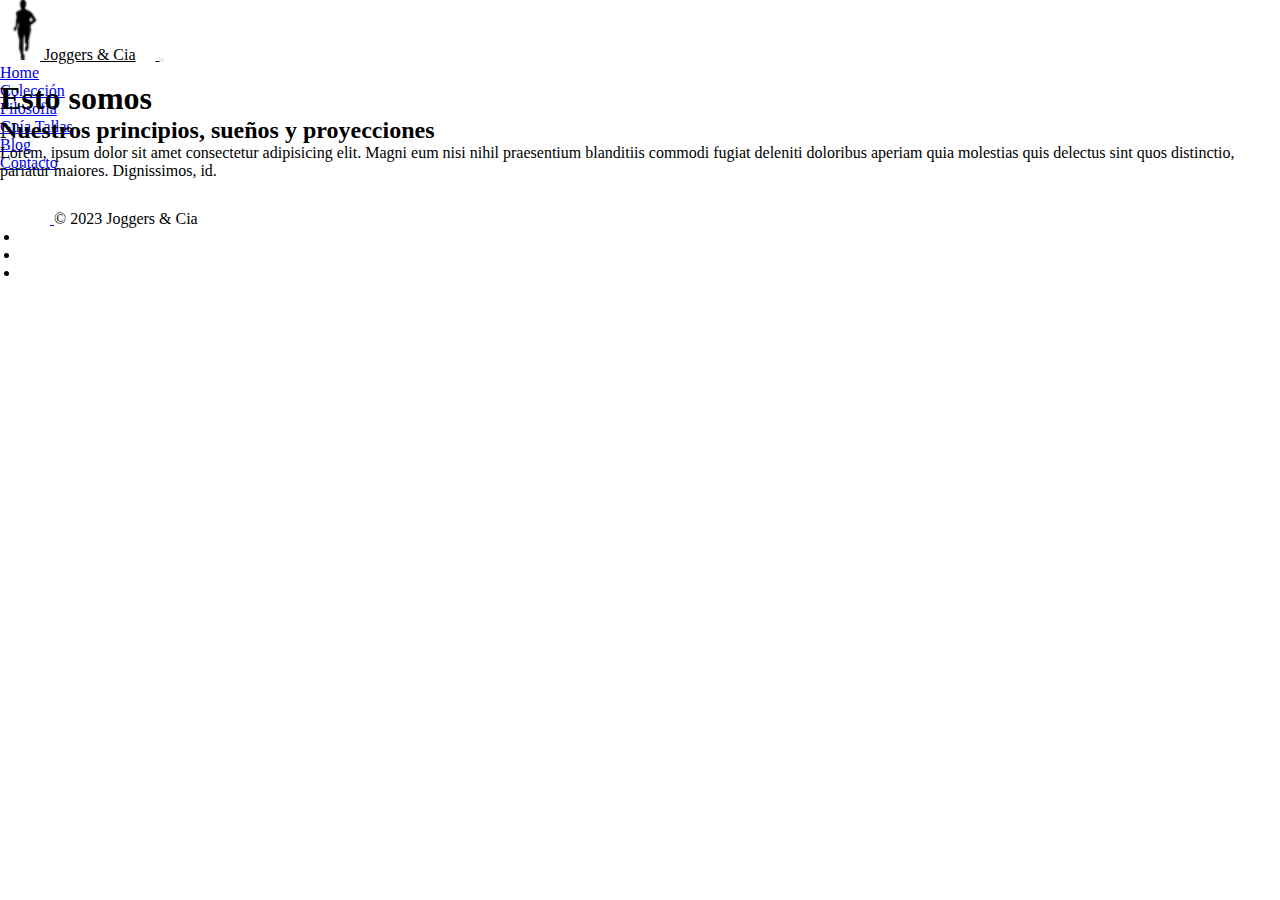
<file: pages/filosofia.html>
<!DOCTYPE html>
<html lang="es">
<head>
    <meta charset="UTF-8" />
    <meta name="viewport" content="width=device-width, initial-scale=1.0" />
    <!-- Bootstrap INI -->
    <link href="https://cdn.jsdelivr.net/npm/bootstrap@5.2.3/dist/css/bootstrap.min.css" rel="stylesheet"
        integrity="sha384-rbsA2VBKQhggwzxH7pPCaAqO46MgnOM80zW1RWuH61DGLwZJEdK2Kadq2F9CUG65" crossorigin="anonymous" />
    <!-- Bootstrap FIN -->
    <!-- font-awesome INI -->
    <link rel="stylesheet" href="https://cdnjs.cloudflare.com/ajax/libs/font-awesome/6.4.2/css/all.min.css"
        integrity="sha512-z3gLpd7yknf1YoNbCzqRKc4qyor8gaKU1qmn+CShxbuBusANI9QpRohGBreCFkKxLhei6S9CQXFEbbKuqLg0DA=="
        crossorigin="anonymous" referrerpolicy="no-referrer" />
    <!-- font-awesome FIN -->
    <link rel="shortcut icon" href="../img/marathon-20x40.png" type="image/x-icon" />
    <link rel="stylesheet" href="../estilos.css" />
    <title>Joggers & Cia</title>
</head>
<body>
    <!-- Barra de navegación INI -->
    <nav class="navbar navbar-expand-sm navbar-dark bg-dark">
        <div class="container-fluid">
            <!-- <div class="logo">             -->
            <a class="navbar-brand" href="javascript:void(0)">
                <img src="../img/marathon-20x40.png" alt="logo Joggers&Cia">
                <span>Joggers & Cia</span>
            </a>
            <button class="navbar-toggler" type="button" data-bs-toggle="collapse" data-bs-target="#mynavbar">
                <span class="navbar-toggler-icon">
                </span>
            </button>
            <!-- </div> -->
            <div class="collapse navbar-collapse" id="mynavbar">
                <ul class="navbar-nav me-auto">
                    <li class="nav-item">
                        <a class="nav-link" href="../index.html">Home</a>
                    </li>
                    <li class="nav-item">
                        <a class="nav-link" href="coleccion.html">Colección</a>
                    </li>
                    <li class="nav-item">
                        <a class="nav-link" href="#">Filosofía</a>
                    </li>
                    <li class="nav-item">
                        <a class="nav-link" href="tallas.html">Guía Tallas</a>
                    </li>
                    <li class="nav-item">
                        <a class="nav-link" href="blog.html">Blog</a>
                    </li>
                    <li class="nav-item">
                        <a class="nav-link" href="contacto.html">Contacto</a>
                    </li>
                </ul>
            </div>
        </div>
    </nav>
    <!-- Barra de navegación FIN -->
    <div class="contenido">
        <h1>Esto somos</h1>
        <h2>Nuestros principios, sueños y proyecciones</h2>
        <p>Lorem, ipsum dolor sit amet consectetur adipisicing elit. Magni eum nisi nihil praesentium blanditiis commodi fugiat deleniti doloribus aperiam quia molestias quis delectus sint quos distinctio, pariatur maiores. Dignissimos, id.</p>
    </div>
    <!-- Footer INI -->
    <footer class="d-flex flex-wrap justify-content-between align-items-center border-top bg-dark pie-pag">
        <div class="col-md-4 d-flex align-items-center">
            <a href="/" class="mb-3 me-2 mb-md-0 text-muted text-decoration-none lh-1">
                <svg class="bi" width="30" height="24">
                    <use xlink:href="#bootstrap" /></svg>
            </a>
            <span class="mb-3 mb-md-0 text-muted">&copy; 2023 Joggers & Cia</span>
        </div>
        <ul class="nav col-md-4 justify-content-end list-unstyled d-flex">
            <li class="ms-3"><a class="text-muted" href="#"><i class="fa-brands fa-instagram">
                    </i></a></li>
            <li class="ms-3"><a class="text-muted" href="#"><i class="fa-brands fa-facebook">

                    </i></a></li>
            <li class="ms-3"><a class="text-muted" href="#"><i class="fa-brands fa-whatsapp">
                    </i></a></li>
        </ul>
    </footer>
    <!-- Footer FIN -->

    <script src="https://cdn.jsdelivr.net/npm/bootstrap@5.2.3/dist/js/bootstrap.bundle.min.js"
        integrity="sha384-kenU1KFdBIe4zVF0s0G1M5b4hcpxyD9F7jL+jjXkk+Q2h455rYXK/7HAuoJl+0I4" crossorigin="anonymous">
    </script>
</body>
</html>
</file>
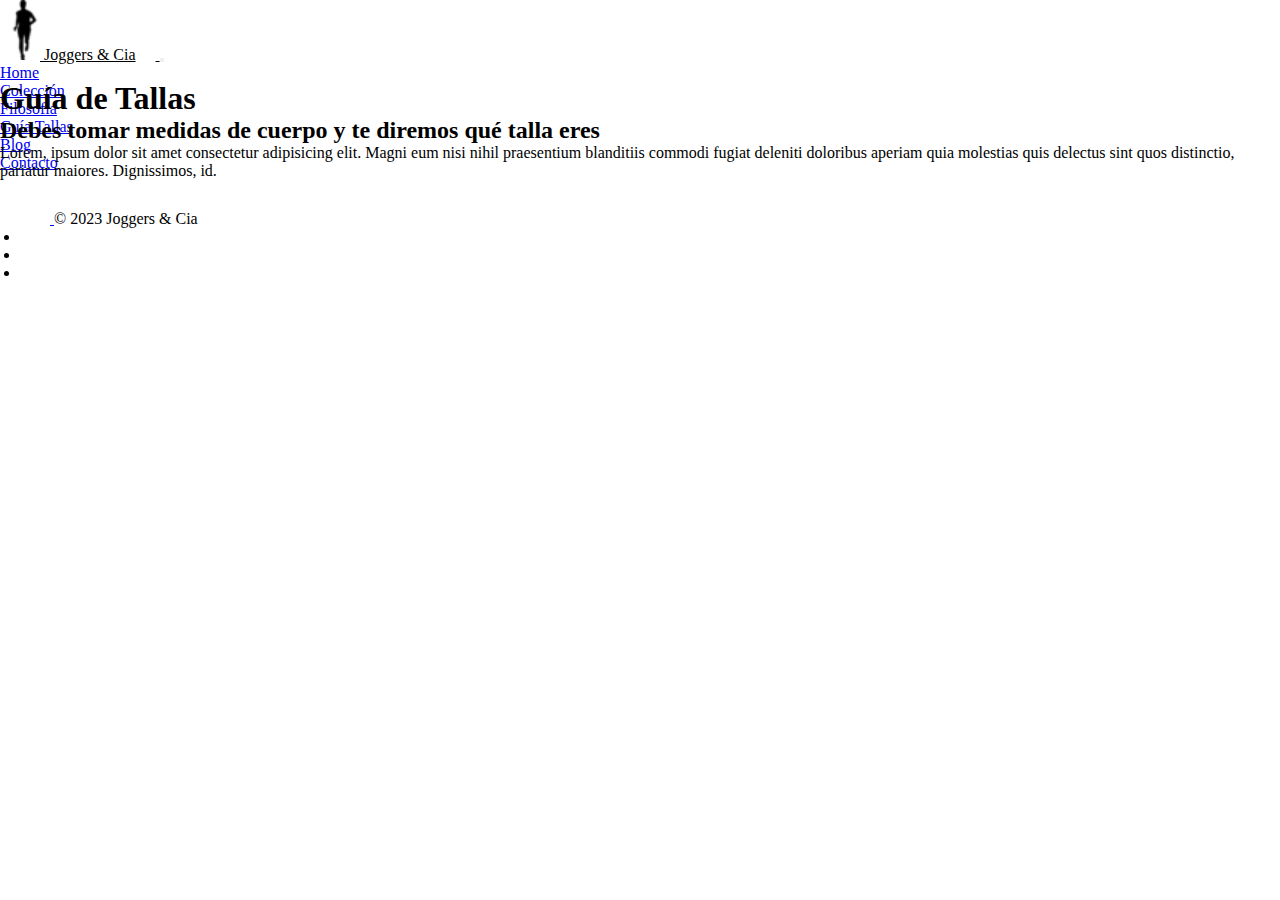
<file: pages/tallas.html>
<!DOCTYPE html>
<html lang="es">
<head>
    <meta charset="UTF-8" />
    <meta name="viewport" content="width=device-width, initial-scale=1.0" />
    <!-- Bootstrap INI -->
    <link href="https://cdn.jsdelivr.net/npm/bootstrap@5.2.3/dist/css/bootstrap.min.css" rel="stylesheet"
        integrity="sha384-rbsA2VBKQhggwzxH7pPCaAqO46MgnOM80zW1RWuH61DGLwZJEdK2Kadq2F9CUG65" crossorigin="anonymous" />
    <!-- Bootstrap FIN -->
    <!-- font-awesome INI -->
    <link rel="stylesheet" href="https://cdnjs.cloudflare.com/ajax/libs/font-awesome/6.4.2/css/all.min.css"
        integrity="sha512-z3gLpd7yknf1YoNbCzqRKc4qyor8gaKU1qmn+CShxbuBusANI9QpRohGBreCFkKxLhei6S9CQXFEbbKuqLg0DA=="
        crossorigin="anonymous" referrerpolicy="no-referrer" />
    <!-- font-awesome FIN -->
    <link rel="shortcut icon" href="../img/marathon-20x40.png" type="image/x-icon" />
    <link rel="stylesheet" href="../estilos.css" />
    <title>Joggers & Cia</title>
</head>
<body>
    <!-- Barra de navegación INI -->
    <nav class="navbar navbar-expand-sm navbar-dark bg-dark">
        <div class="container-fluid">
            <!-- <div class="logo">             -->
            <a class="navbar-brand" href="javascript:void(0)">
                <img src="/img/marathon-20x40.png" alt="logo Joggers&Cia">
                <span>Joggers & Cia</span>
            </a>
            <button class="navbar-toggler" type="button" data-bs-toggle="collapse" data-bs-target="#mynavbar">
                <span class="navbar-toggler-icon">
                </span>
            </button>
            <!-- </div> -->
            <div class="collapse navbar-collapse" id="mynavbar">
                <ul class="navbar-nav me-auto">
                    <li class="nav-item">
                        <a class="nav-link" href="../index.html">Home</a>
                    </li>
                    <li class="nav-item">
                        <a class="nav-link" href="coleccion.html">Colección</a>
                    </li>
                    <li class="nav-item">
                        <a class="nav-link" href="filosofia.html">Filosofía</a>
                    </li>
                    <li class="nav-item">
                        <a class="nav-link" href="#">Guía Tallas</a>
                    </li>
                    <li class="nav-item">
                        <a class="nav-link" href="blog.html">Blog</a>
                    </li>
                    <li class="nav-item">
                        <a class="nav-link" href="contacto.html">Contacto</a>
                    </li>
                </ul>
            </div>
        </div>
    </nav>
    <!-- Barra de navegación FIN -->
    <div class="contenido">
        <h1>Guía de Tallas</h1>
        <h2>Debes tomar medidas de cuerpo y te diremos qué talla eres</h2>
        <p>Lorem, ipsum dolor sit amet consectetur adipisicing elit. Magni eum nisi nihil praesentium blanditiis commodi fugiat deleniti doloribus aperiam quia molestias quis delectus sint quos distinctio, pariatur maiores. Dignissimos, id.</p>
    </div>
    <!-- Footer INI -->
    <footer class="d-flex flex-wrap justify-content-between align-items-center border-top bg-dark pie-pag">
        <div class="col-md-4 d-flex align-items-center">
            <a href="/" class="mb-3 me-2 mb-md-0 text-muted text-decoration-none lh-1">
                <svg class="bi" width="30" height="24">
                    <use xlink:href="#bootstrap" /></svg>
            </a>
            <span class="mb-3 mb-md-0 text-muted">&copy; 2023 Joggers & Cia</span>
        </div>
        <ul class="nav col-md-4 justify-content-end list-unstyled d-flex">
            <li class="ms-3"><a class="text-muted" href="#"><i class="fa-brands fa-instagram">
                    </i></a></li>
            <li class="ms-3"><a class="text-muted" href="#"><i class="fa-brands fa-facebook">

                    </i></a></li>
            <li class="ms-3"><a class="text-muted" href="#"><i class="fa-brands fa-whatsapp">
                    </i></a></li>
        </ul>
    </footer>
    <!-- Footer FIN -->

    <script src="https://cdn.jsdelivr.net/npm/bootstrap@5.2.3/dist/js/bootstrap.bundle.min.js"
        integrity="sha384-kenU1KFdBIe4zVF0s0G1M5b4hcpxyD9F7jL+jjXkk+Q2h455rYXK/7HAuoJl+0I4" crossorigin="anonymous">
    </script>
</body>
</html>
</file>
<file: estilos.css>
@charset "UTF-8";
* {
  padding: 0;
  margin: 0;
  box-sizing: border-box;
}

/* barra de navegación - menú principal */
.navbar {
  height: 80px;
}
.navbar .navbar-brand {
  background-color: #fff !important;
  color: black !important;
  padding-left: 10px;
}
.navbar .navbar-brand img {
  height: 60px;
}
.navbar .navbar-brand span {
  padding-right: 20px;
}

/* Galeria */
.portada1 {
  background-color: #806953;
}

.portada2 {
  background-color: rgb(211, 238, 238);
}

.imagen {
  width: 495px;
  padding: 0;
}

.linea {
  border-top: 1px solid black;
  max-width: 100px;
  margin: 30px auto 20px auto;
}

.texto1 {
  height: 495px;
  width: 495px;
  background-color: #FAEDCD;
  padding-top: 180px;
  text-align: center;
}

.texto2 {
  height: 495px;
  width: 495px;
  background-color: rgb(152, 230, 230);
  padding-top: 180px;
  text-align: center;
}

/* cards de las características del producto */
.tarjetas {
  background-color: #FAEDCD;
  padding: 20px;
}

.tit-tarjetas {
  text-align: center !important;
  padding-top: 40px;
}

.tarj-h {
  padding: 20px;
}
.tarj-h img {
  padding: 50px;
}

/* suscripción al boletín */
.boletin {
  height: 300px;
  background-image: linear-gradient(to bottom, #CCD5AE, rgb(78, 78, 78));
}
.boletin .tit-boletin {
  padding-top: 40px;
  text-align: center;
}
.boletin .email-form {
  margin-bottom: 10px;
}

/* footer */
.pie-pag {
  padding: 20px;
}

/* página COLECCION */
/* título de la galería */
.tit-galeria {
  padding: 20px;
  text-align: center;
  font-size: medium;
  background-color: #806953;
}

.columna-c {
  padding: 20px;
}
.columna-c .tarj-c {
  padding: 20px;
}
.columna-c .tarj-c img {
  transition: all 1s;
}
.columna-c .tarj-c img:hover {
  transform: scale(0.9);
}

/* página CONTACTO */
.titulo-contacto {
  padding: 10px;
  text-align: center;
  font-size: medium;
  background-color: #806953;
}

.formulario {
  padding: 20px;
  background-color: #E9EDC9;
}

.mapa {
  padding: 20px;
  background-color: #FEFAE0;
}/*# sourceMappingURL=estilos.css.map */
</file>
